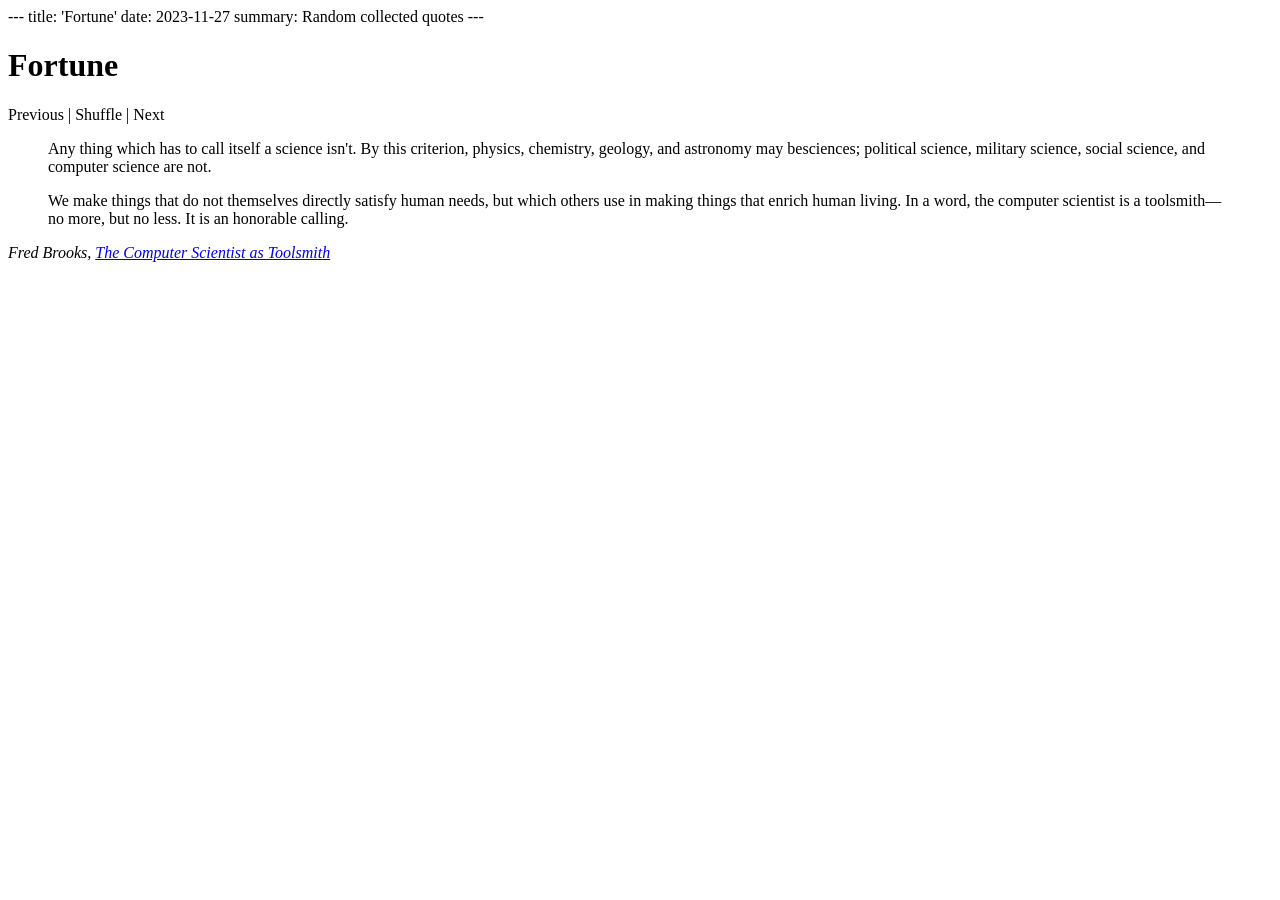
<file: content/tools/quotes.html>
---
title: 'Fortune'
date: 2023-11-27
summary: Random collected quotes
---
<script>
    let quoteElements = undefined;
    let visibleId = -1;
    function getQuoteElements() {
        return quoteElements || (quoteElements = document.getElementsByClassName('random')[0]);
    }
    function getRandomId() {
        return Math.floor(getQuoteElements().children.length * Math.random());
    }
    function showById(id) {
        const quoteElements = getQuoteElements();
        const quoteElementsLength = quoteElements.children.length;
        if (visibleId >= 0) {
            quoteElements.children[visibleId].style = undefined;
        }
        const showId = (id + quoteElementsLength) % quoteElementsLength;
        quoteElements.children[showId].style = "display: block;";
        visibleId = showId;
    }
    function showPrevious() { showById(visibleId - 1); }
    function showNext() { showById(visibleId + 1); }
    function showRandom() { showById(getRandomId()); }
</script>
<style>
    .random div { display: none; }
</style>
<body onload="showRandom()">
    <h1>Fortune</h1>
    <a onclick="showPrevious()">Previous</a> | <a onclick="showRandom()">Shuffle</a> | <a onclick="showNext()">Next</a>
    <div class="random">
        <div>
            <blockquote>
                There's no grays, only white that's got grubby. I'm surprised you don't know that. And sin, young man, is
                when you
                treat people like things. Including yourself. That's what sin is.
                <br><br>
                When people say things are a lot more complicated than that, they means they're getting worried that they
                won't like the truth. People as things, that's where it starts.
            </blockquote>
            <cite>
                Granny Weatherwax, <a target="_blank" href="https://brer-powerofbabel.blogspot.com/2009/02/granny-weatherwax-on-sin-favorite.html">Carpe Jugulum</a>
            </cite>
        </div>
        <div>
            <blockquote>
                When you fire that first shot, no matter how right you feel, you have no idea who's going to die!
                <br><br>
                You don't know whose children are going to scream and burn!
                <br><br>
                How many hearts will be broken! How many lives shattered!
                <br><br>
                How much blood will spill until everybody does what they were always going to have to do from the very
                beginning, sit down and talk!
            </blockquote>
            <cite>
                The Twelfth Doctor, <a target="_blank" href="https://www.youtube.com/watch?v=BJP9o4BEziI">The Zygon Inversion</a>
            </cite>
        </div>
        <div>
            <blockquote>Pain is a state of mind and I don't mind your pain.</blockquote>
            <cite>Dhalsim</cite>
        </div>
        <div>
            <blockquote>There is not enough love and goodness in the world to permit giving any of it away to imaginary beings.</blockquote>
            <cite>Friedrich Nietzsche</cite>
        </div>
        <div>
            <blockquote>Earth provides enough to satisfy every man's need, but not every man's greed.</blockquote>
            <cite>Gandhi</cite>
        </div>
        <div>
            <blockquote>Strong people don't put others down.<br>They lift them up.</blockquote>
            <cite>Darth Vader</cite>
        </div>
        <div>
            <blockquote>
                There's no crying in flag design.
                <br><br>
                There's just doing better, which you easily can.
            </blockquote>
            <cite>CGPGrey, <a target="_blank" href="https://www.youtube.com/watch?v=l4w6808wJcU">Grey Grades State Flags!</a></cite>
        </div>
        <div>
          <blockquote>
            The very best news is bad news delivered early enough to fix it.
          </blockquote>
          <cite><a href="https://en.wikipedia.org/wiki/Lindy_Elkins-Tanton">Lindy Elkins-Tanton</a>, Principal Investigator of the <a href="https://en.wikipedia.org/wiki/Psyche_(spacecraft)">Psyche</a> mission</cite>
        </div>
        <div>
            <blockquote>
                <p>
                    Any thing which has to call itself a science isn't. 
                    By this criterion, physics, chemistry, geology, and astronomy 
                    may besciences; political science, military science, social science, 
                    and computer science are not.
                </p>
                <p>
                    We make things that do not themselves directly satisfy human needs, 
                    but which others use in making things that enrich human living. 
                    In a word, the computer scientist is a toolsmith—no more, but no less. 
                    It is an honorable calling.
                </p>
            </blockquote>
            <cite>Fred Brooks, <a href="https://www.cs.unc.edu/~brooks/Toolsmith-CACM.pdf">The Computer Scientist as Toolsmith</a></cite>
        </div>
        <div>
            <blockquote>Don't judge each day by the harvest you reap but by the seeds that you plant.</blockquote>
            <cite>Robert Louis Stevenson</cite>
        </div>
        <div>
            <blockquote>The great majority of Americans are suspended between these opposing attitudes. They are uneasy with injustice but unwilling yet to pay a significant price to eradicate it.</blockquote>
            <cite>Martin Luther King Jr.</cite>
        </div>
        <div>
            <blockquote>Systems fail when people with ability don’t have authority and people with authority don’t have ability.</blockquote>
            <cite>Amit Kalantri, <a href="https://www.goodreads.com/book/show/32181272-wealth-of-words">Wealth of Words</a></cite>
        </div>
    </div>
</body>
</file>
